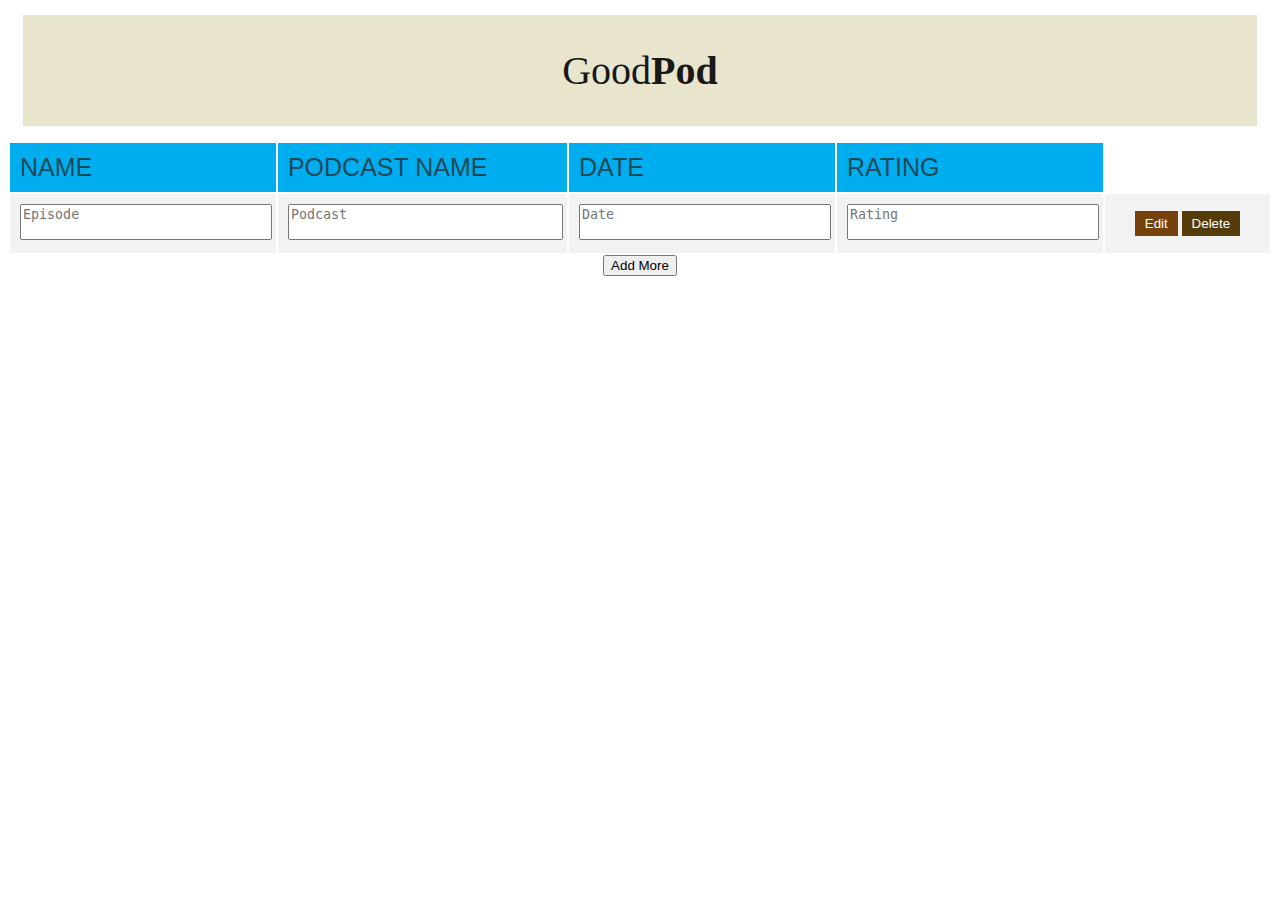
<file: docs/index.html>
<!DOCTYPE html>
<html lang="en">

<head>
  <meta http-equiv="pragma" content="no-cache" />
  <link rel="stylesheet" type="text/css" href="index.css" media="all" >
  <script type="text/javascript" src="index.js"></script>
    <script src="https://cdn.anychart.com/releases/8.0.0/js/anychart-base.min.js"></script>
</head>

<body>
  <div id="inner">
      <div id="hdr">
        <span>
        
          <h1>Good<b>Pod</b></h1>
        
        </span>
        </div>
          <!--// hdr -->

 <table id="myTable" class="table table-bordered">   


  <thead>  
    <tr>  
      <th> Name </th>  
      <th> Podcast Name </th>  
      <th> Date </th>  
      <th> Rating </th> 
    </tr> 
  </thead>  
  <tbody> 
    <tr>  
    <td>
     <textarea name="Episode" placeholder="Episode" th:field="${questionAnswerSet.answer}" id="answer" style="resize: none; width: 100%;"></textarea>
     </td>
     <td>
       <textarea name="Podcast" placeholder="Podcast" th:field="${questionAnswerSet.answer}" id="answer" style="resize: none; width: 100%;"></textarea>
      <td>
       <textarea name="Date" placeholder="Date" th:field="${questionAnswerSet.answer}" id="answer" style="resize: none; width: 100%;"></textarea>
     </td>
     <td>
       <textarea name="Rating" placeholder="Rating" th:field="${questionAnswerSet.answer}" id="answer" style="resize: none; width: 100%;"></textarea>
     </td>
      <td>  
        <button class="save"> Save </button>  
        <button class="edit"> Edit </button>  
        <button class="delete"> Delete </button>  
      </td>  
    </tr>  
  </tbody>  
</table>  

<div class="table-data">
    <input type="button" id="more_fields" onclick="add_fields();" value="Add More" class="btn btn-info" />
</div>

<script src="https://cdnjs.cloudflare.com/ajax/libs/jquery/3.3.1/jquery.min.js"> </script>  
<script>  
$(document).on('click', '.edit', function() {  
  $(this).parent().siblings('td.data').each(function() {  
    var content = $(this).html();  
    $(this).html('<input value="' + content + '" />');  
  });  
  $(this).siblings('.save').show();  
  $(this).siblings('.delete').hide();  
  $(this).hide();  
});  
$(document).on('click', '.save', function() {  
  $('input').each(function() {  
    var content = $(this).val();  
    $(this).html(content);  
    $(this).contents().unwrap();  
  });  
  $(this).siblings('.edit').show();  
  $(this).siblings('.delete').show();  
  $(this).hide();  
});  
$(document).on('click', '.delete', function() {  
  $(this).parents('tr').remove();  
});  
$('.add').click(function() {  
  $(this).parents('table').append('<tr><td class="data"></td><td class="data"></td><td class="data"></td><td><button class="save">Save</button><button class="edit">Edit</button> <button class="delete">Delete</button></td></tr>');  
});  
</script>  

<br>
<div class = "chart" id="container" style="width: 100%; height: 100%"></div>
    <script>
      anychart.onDocumentReady(function() {
 
        // set the data
        var data = {
            header: ["Date", "Count"],
            rows: [
              ["August", 8],
              ["September", 11],
              ["October", 6]
        ]};
 
        // create the chart
        var chart = anychart.bar();
 
        // add the data
        chart.data(data);
 
        // set the chart title
        chart.title("Episodes Listened Per Month");
 
        // draw
        chart.container("container");
        chart.draw();
      });
    </script>

</body>  

  
</html lang="en">
</file>
<file: docs/index.css>
@import url('https://fonts.googleapis.com/css?family=Montserrat:400,500');  
body {  
  font-family: 'Montserrat', sans-serif;  
  text-align: center;  
}  
body{  
  background-color: FFFFF;  
  font-family: sans-serif;  
  color: rgb(220,220,220);  
  overflow-x: hidden;  
}  

#hdr{
  background-color: #e9e5cd;
  padding: 5px;
  margin: 15px;
}

tr:first-child { color: #75420e; }  
td:hover {  
  color: white;  
  font-weight: bold;   
  transition-delay: 0s;  
    transition-duration: 0.4s;  
    transition-property: all;  
  transition-timing-function: line;  
}  
h1 {  
  position: relative;  
  padding: 0;  
  margin: 10;  
  font-family:  "Merriweather", "Georgia", serif;  
 font-weight: 400;  
  font-size: 40px;  
  color: #181818;  
  -webkit-transition: all 0.4s ease 0s;  
  -o-transition: all 0.4s ease 0s;  
  transition: all 0.4s ease 0s;   
}  

h2{
  position: relative;  
  padding: 0;  
  margin: 10;  
  font-family:  "Merriweather", "Georgia", serif;  
 font-weight: 200;  
  font-size: 20px;  
  color: #181818;  
  -webkit-transition: all 0.4s ease 0s;  
  -o-transition: all 0.4s ease 0s;  
  transition: all 0.4s ease 0s;   
}

.table {  
  width: 100%;  
  thead {  
    th {  
      padding: 10px 10px;  
      background: #00adee;  
      font-size: 25px;  
      text-transform: uppercase;  
      vertical-align: top;  
      color: #1D4A5A;  
      font-weight: normal;  
      text-align: left;  
    }  
  }  
  tbody {  
    tr {  
      td {  
        padding: 10px;  
        background: #f2f2f2;  
        font-size: 14px;  
      }  
    }  
  }  
}  
.add {  
  outline: none;  
  background: none;  
  border: none;  
}  
.edit {  
  outline: none;  
  background: none;  
  border: none;  
}  
.save {  
  outline: none;  
  background: none;  
  border: none;  
}  
.delete {  
  outline: none;  
  background: none;  
  border: none;  
}  
.edit {  
  padding: 5px 10px;  
  cursor: pointer;  
}  
.save {  
  padding: 5px 10px;  
  cursor: pointer;  
}  
.delete {  
  padding: 5px 10px;  
  cursor: pointer;  
}  
.add {  
  float: right;  
  background: transparent;  
  border: 1px solid  black;  
  color: black;  
  font-size: 13px;  
  padding: 0;  
  padding: 3px 5px;  
  cursor: pointer;  
  &:hover {  
    background: #ffffff;  
    color: #00adee;  
  }  
}  
.save {  
  display: none;  
  background: #32AD60;  
  color: #ffffff;  
  &:hover {  
    background: darken(#32AD60, 10%);  
  }  
}  
.edit {  
  background:#75420e;  
  color: #ffffff;  
  &:hover {  
    background: darken(#2199e8, 10%);  
  }  
}  
.delete {  
  background: 	#553b08;  
  color: #ffffff;  
   &:hover {  
    background: darken(#EC5840, 10%);  
  }  
}  

.chart{
   padding: 10;  
  margin: 10
}
</file>
